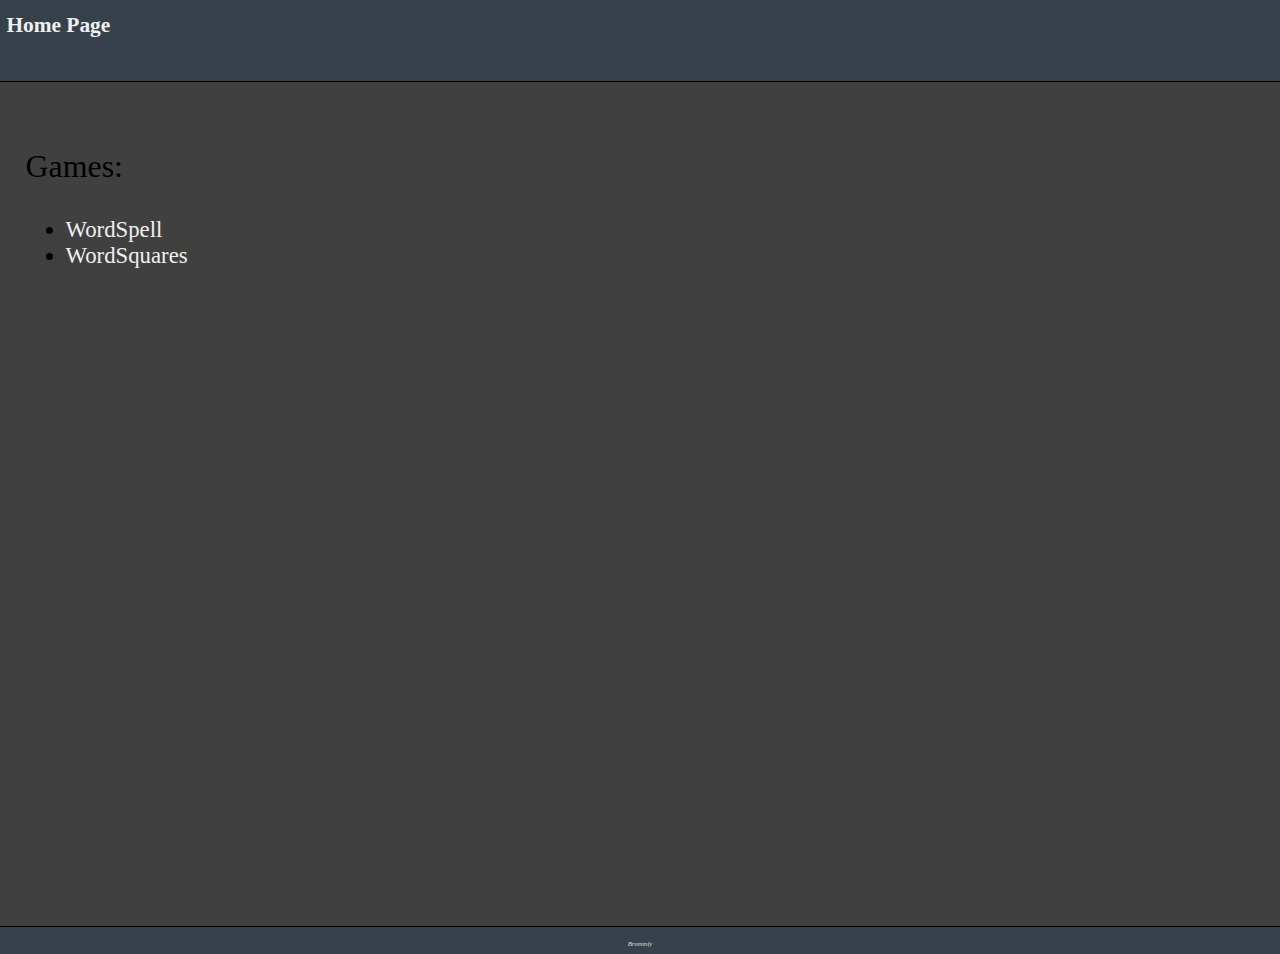
<file: index.html>
<!DOCTYPE html>
<html lang="en">
<head>
  <meta charset="UTF-8">
  <meta name="viewport" content="width=device-width, initial-scale=1"/>
  <title>Home Page</title>
  <link rel="stylesheet" type="text/css" href="Style.css">
</head>
<body>

    <div class="Header">
        <div style="display: table; height: 100%; width: 100%;">
            <div style="display: table-row; height: 100%; width: 100%;">
                <div style="display: table-cell; height: 100%; padding: 1% 0 1% 0.5%; text-align: left; vertical-align: center; width: 100%;">
                	<a href="index.html">
                    	<text class="FontHeader">Home Page</text>
                    </a>
                </div>
            </div>
        </div>
    </div>

    <br/>

	<div class="BoxCW" id="contents">
        <p style="font-size: 3.5em">Games:</p>
        <ul style="font-size: 2.5em">
	    <li><a href="WordSpell/index.html">WordSpell</a></li>
	    <li><a href="WordSquares/index.html">WordSquares</a></li>
        </ul>

    </div>

    <div class="Footer">
        <div style="display: table; height: 100%; width: 100%;">
            <div style="display: table-row; height: 100%; width: 100%;">
                <div class="CiteText">
					<cite style="font-size: 0.75em;">Brommly</cite>
                </div>
            </div>
        </div>
    </div>
</body>
</file>
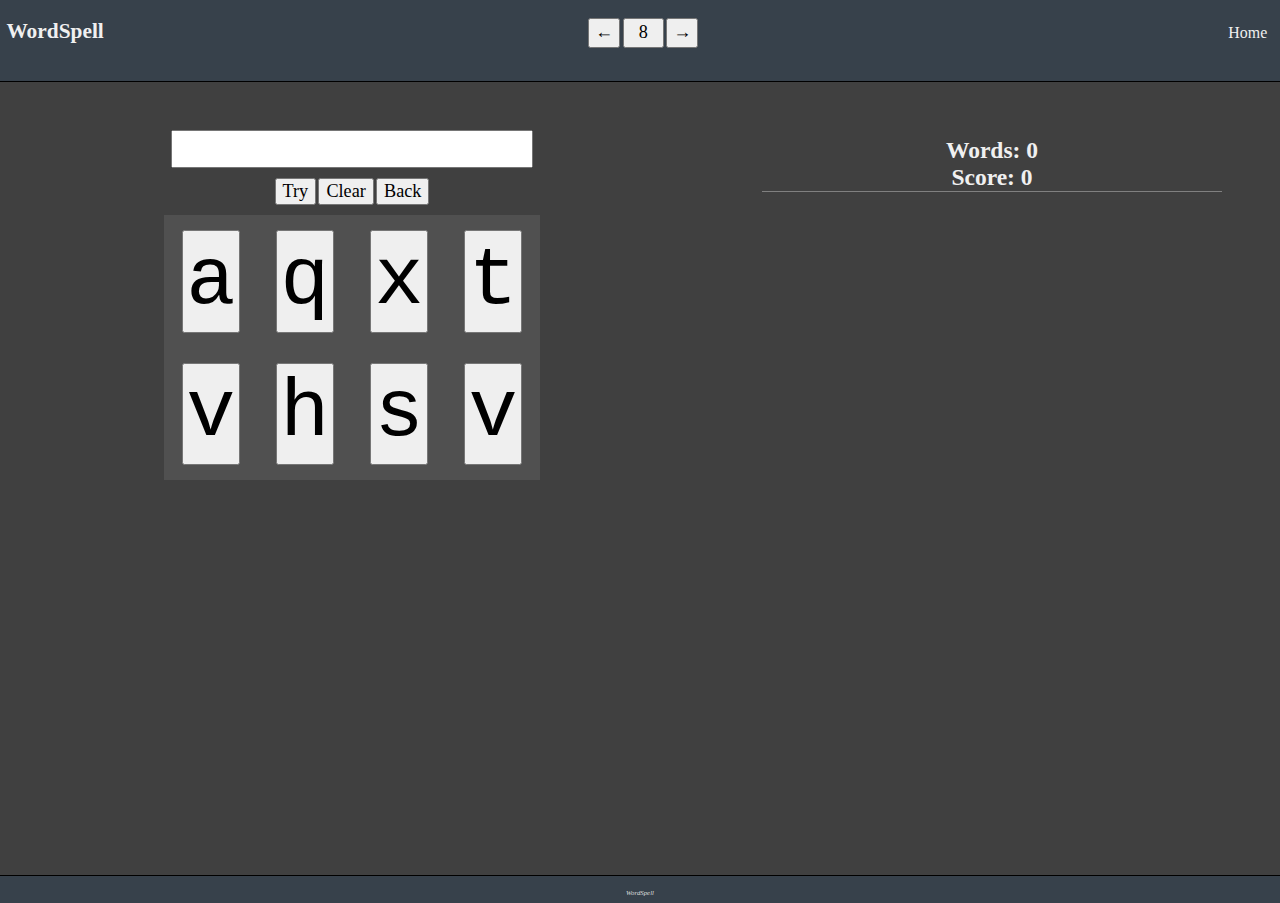
<file: WordSpell/index.html>
<!DOCTYPE html>
<html lang="en">
<head>
  <meta charset="UTF-8">
  <meta name="viewport" content="width=device-width, initial-scale=1"/>
  <title>WordSpell</title>
  <link rel="stylesheet" type="text/css" href="Style.css">
  <script src="WordSpell.js"></script>
  <script src="Words.js"></script>
</head>
<body>

    <div class="Header">
        <div style="display: table; height: 100%; width: 100%;">
            <div style="display: table-row; height: 100%; width: 100%;">
                <div style="display: table-cell; height: 100%; padding: 1% 0 1% 0.5%; text-align: left; vertical-align: center; width: 30%;">
                    <a href="index.html">
                        <text class="FontHeader">WordSpell</text>
                    </a>
                </div>
                <div style="display: table-cell; height: 100%; padding: 1% 0 1% 0.5%; text-align: center; vertical-align: center; width: 40%;">
                    <button class="NaviBtn" onclick="LeftClick()">&larr;</button>
                    <button class="NaviBtn" onclick="CenterClick()" id="sizeBtn"> &nbsp; 5 &nbsp;</button>
                    <button class="NaviBtn" onclick="RightClick()">&rarr;</button>
                </div>
                <div style="display: table-cell; height: 100%; padding: 1% 1% 1% 1%; text-align: right; vertical-align: center; width: 30%;">
                    <text class="FontNavi"><a href="/">Home</a></text>
                </div>
            </div>
        </div>
    </div>

    <br>

    <div class="BoxCW" style="display: table;">
        <div style="display: table-row; width: 100%; height: auto; margin: auto; padding: auto;">
            <div class="BoxBtn" style="display: table-cell;">
                <input class="WordInp" id="WordInput" readonly="true"/>
                <br>
                <br>

                <button class="WordBtn" onclick="Try()">Try</button>
                <button class="WordBtn" onclick="Clear()">Clear</button>
                <button class="WordBtn" onclick="Back()">Back</button>

                <br>
                <br>

                <div id="contents" class="Contents" style="display: table;"></div>
            </div>
        

            <div class="BoxHint" style="display: table-cell;">
                <text class="FontHeader" id="WordText"></text>
                <br>
                <text class="FontHeader" id="ScoreText"></text>
                <hr style="width: 80%; margin: auto; padding: auto;">
                <br>
                <text class="FontNavi" id="WordBox"></text>
            </div>
        </div>
    </div>

    <div class="Footer">
        <div style="display: table; height: 100%; width: 100%;">
            <div style="display: table-row; height: 100%; width: 100%;">
                <div class="CiteText">
                    <cite style="font-size: 0.75em;">WordSpell</cite>
                </div>
            </div>
        </div>
    </div>
</body>
</file>
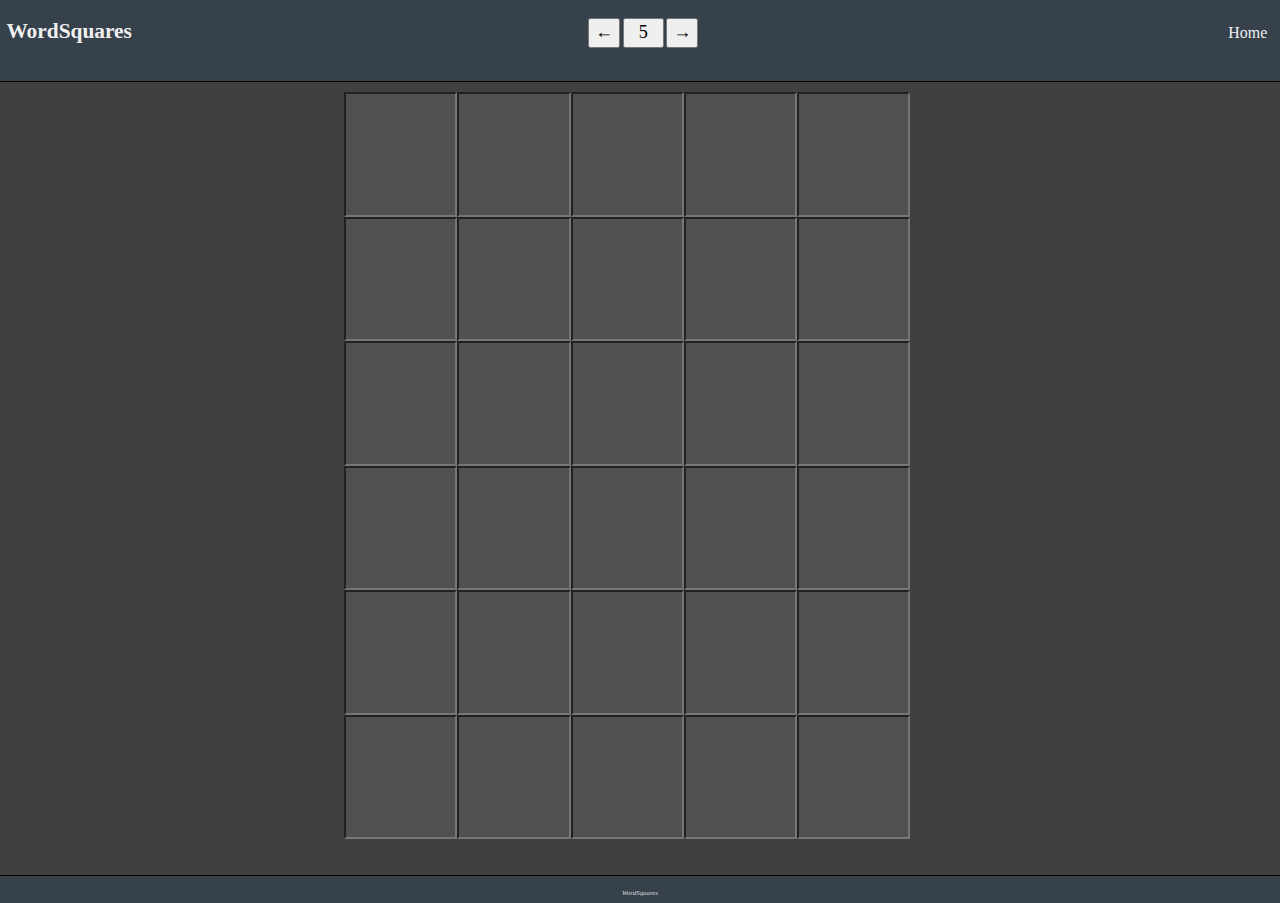
<file: WordSquares/index.html>
<!DOCTYPE html>
<html lang="en">
<head>
  <meta charset="UTF-8">
  <meta name="viewport" content="width=device-width, initial-scale=1"/>
  <title>WordSquares</title>
  <link rel="stylesheet" type="text/css" href="Style.css">
  <script src="WordSquares.js"></script>
  <script src="Words.js"></script>
</head>
<body>

    <div class="Header">
        <div style="display: table; height: 100%; width: 100%;">
            <div style="display: table-row; height: 100%; width: 100%;">
                <div style="display: table-cell; height: 100%; padding: 1% 0 1% 0.5%; text-align: left; vertical-align: center; width: 30%;">
                	<a href="index.html">
                    	<text class="FontHeader">WordSquares</text>
                    </a>
                </div>
                <div style="display: table-cell; height: 100%; padding: 1% 0 1% 0.5%; text-align: center; vertical-align: center; width: 40%;">
                    <button class="NaviBtn" onclick="LeftClick()">&larr;</button>
                    <button class="NaviBtn" onclick="CenterClick()" id="sizeBtn"> &nbsp; 5 &nbsp;</button>
                    <button class="NaviBtn" onclick="RightClick()">&rarr;</button>
                </div>
                <div style="display: table-cell; height: 100%; padding: 1% 1% 1% 1%; text-align: right; vertical-align: center; width: 30%;">
                    <text class="FontNavi"><a href="/">Home</a></text>
                </div>
            </div>
        </div>
    </div>

    <br/>

	<div class="BoxCW" id="contents"></div>

    <div class="Footer">
        <div style="display: table; height: 100%; width: 100%;">
            <div style="display: table-row; height: 100%; width: 100%;">
                <div class="CiteText">
					<cite style="font-size: 0.75em;">WordSquares</cite>
                </div>
            </div>
        </div>
    </div>
</body>
</file>
<file: Style.css>
a {
    color:              #F0F0F0;
    text-decoration:    none;
}

table {
    border:             1px solid #808080;
    border-collapse:    collapse;
}

tr {
    border:             1px solid #808080;
    border-collapse:    collapse;
}

td {
    border:             1px solid #808080;
    border-collapse:    collapse;
}

th {
    border:             1px solid #808080;
    border-collapse:    collapse;
}

body {
    background-color:    #404040;
    border:              0;
    font-family:         "Libre Baskerville",serif;
    font-size:           min(0.1px + 1vw, 0.1px + 1vh);
    height:              100%;
    margin:              0;
    min-height:          100%;
    overflow:            hidden;
    padding:             0;
    width:               100%;
}

.BoxCW {
    display:            inline-block;
    font-size:          1em;
    height:             87%;
    padding:            2%;
    text-align:         left;
    width:              98%;
    vertical-align:     top;
}

button {
    font-family:        inherit;
    font-size:          1.08em;
}

.CiteText {
    display:            table-cell;
    height:             100%;
    width:              70%;
    vertical-align:     bottom;
    padding:            0.5%;
}

.Contents {
    border:             0px;
    border-collapse:    collapse;
    text-align:         center;
    width:              100%;
}

.Footer {
    text-align:         center;
    background:         #314152A0;
    border-top:         1px solid black;
    color:              #DDDDDD;
    height:             3%;
    margin:             0;
    padding:            0;
    vertical-align:     bottom;
    width:              100%;
}

.FontHeader {
    color:              #F0F0F0;
    font-size:          2.35em;
    font-weight:        bold;
}

.FontNavi {
    color:              #F0F0F0;
    font-size:          1.75em;
}

.GridCell {
    background-color:   #505050;
    margin:                   0;
    padding:                  0;
    font-size:              4em;
}

.GridInput {
    background-color:    transparent;
    margin:              0;
    padding:             10% 0% 0% 0%;
    font-size:           1.6em;
    width:               1.5em;
    height:              1.5em;
    text-align:          center;
    vertical-align:      center;
}

.Header {
    background:         #314152A0;
    border-bottom:      1px solid black;
    color:              #DDDDDD;
    height:             9%;
    margin:             0;
    padding:            0;
    vertical-align:     center;
    width:              100%;
}

h2 {
    margin:             0 0 0.1% 0;
}

h3 {
    font-style:         italic;
    margin:             0 0 0.1% 0;
}

h4 {
    margin:             0;
}

hr {
    border:             0; 
    margin:             0; 
    padding:            0;
    background-color:   #808080;
    color:              #808080; 
    height:             1px;
}

html {
    height:             100%;
    margin:             0;
    padding:            0;
    width:              100%;
}

.NaviBtn {
    font-size:          2em;
    margin:             1%   0%   1% 0%;
    padding:            0.5% 1% 0.5% 1%;
}
</file>
<file: WordSpell/Style.css>
a {
    color:              #F0F0F0;
    text-decoration:    none;
}

table {
    border:             1px solid #808080;
    border-collapse:    collapse;
}

tr {
    border:             1px solid #808080;
    border-collapse:    collapse;
}

td {
    border:             1px solid #808080;
    border-collapse:    collapse;
}

th {
    border:             1px solid #808080;
    border-collapse:    collapse;
}

body {
    background-color:    #404040;
    border:              0;
    font-family:         "Libre Baskerville",serif;
    font-size:           min(0.1px + 1vw, 0.1px + 1vh);
    height:              100%;
    margin:              0;
    min-height:          100%;
    overflow:            hidden;
    padding:             0;
    width:               100%;
}

.BoxBtn {
    height:             auto;
    width:              55%;
    margin:             3%;
    padding:            3%;
    text-align:         center;
}

.BoxCW {
    font-size:            1em;
    height:               87%;
    margin:               auto;
    padding:              auto;
    text-align:           center;
    width:                100%;
    vertical-align:       top;
}

.BoxHint {
    color:              #F0F0F0;
    font-size:          1.1em;
    height:             90%;
    width:              45%;
    margin:             auto;
    padding:            auto;
    text-align:         center;
    overflow-y:         scroll;
}

button {
    font-family:        inherit;
    font-size:          1.08em;
}

.CiteText {
    display:            table-cell;
    height:             100%;
    width:              70%;
    vertical-align:     bottom;
    padding:            0.5%;
}

.Contents {
    margin:             auto;
    padding:            auto;
    border:             0px;
    border-collapse:    collapse;
    text-align:         center;
    width:              60%;
}

.Footer {
    text-align:         center;
    background:         #314152A0;
    border-top:         1px solid black;
    color:              #DDDDDD;
    height:             3%;
    margin:             0;
    padding:            0;
    vertical-align:     bottom;
    width:              100%;
}

.FontHeader {
    color:              #F0F0F0;
    font-size:          2.35em;
    font-weight:        bold;
}

.FontNavi {
    color:              #F0F0F0;
    font-size:          1.75em;
}

.GridBtn {
    font-size:              3em;
    font-family:      monospace;
    margin:                  0%;
    padding:                 4%;
}


.GridCell {
    background-color:   #505050;
    margin:                  0%;
    padding:                 4%;
    font-family:      monospace;
    font-size:              3em;
}

.GridInput {
    background-color:    transparent;
    margin:              0;
    padding:             10% 0% 0% 0%;
    font-size:           1.6em;
    width:               1.5em;
    height:              1.5em;
    text-align:          center;
    vertical-align:      center;
}

.Header {
    background:         #314152A0;
    border-bottom:      1px solid black;
    color:              #DDDDDD;
    height:             9%;
    margin:             0;
    padding:            0;
    vertical-align:     center;
    width:              100%;
}

h2 {
    margin:             0 0 0.1% 0;
}

h3 {
    font-style:         italic;
    margin:             0 0 0.1% 0;
}

h4 {
    margin:             0;
}

hr {
    border:             0; 
    margin:             0; 
    padding:            0;
    background-color:   #808080;
    color:              #808080; 
    height:             1px;
}

html {
    height:             100%;
    margin:             0;
    padding:            0;
    width:              100%;
}

.NaviBtn {
    font-size:          2em;
    margin:             1%   0%   1% 0%;
    padding:            0.5% 1% 0.5% 1%;
}

.WordInp {
    font-size:          3em;
    margin:            auto;
    padding:           auto;
}

.WordBtn {
    font-size:          2em;
    margin:            auto;
    padding:           auto;
}

.WordBox {
    color:              #F0F0F0;
    font-size:          1.75em;
    overflow-y:         scroll;
}
</file>
<file: WordSquares/Style.css>
a {
    color:              #F0F0F0;
    text-decoration:    none;
}

table {
    border:             1px solid #808080;
    border-collapse:    collapse;
}

tr {
    border:             1px solid #808080;
    border-collapse:    collapse;
}

td {
    border:             1px solid #808080;
    border-collapse:    collapse;
}

th {
    border:             1px solid #808080;
    border-collapse:    collapse;
}

body {
    background-color:    #404040;
    border:              0;
    font-family:         "Libre Baskerville",serif;
    font-size:           min(0.1px + 1vw, 0.1px + 1vh);
    height:              100%;
    margin:              0;
    min-height:          100%;
    overflow:            hidden;
    padding:             0;
    width:               100%;
}

.BoxCW {
    display:            inline-block;
    font-size:          1em;
    height:             87%;
    padding:            auto;
    text-align:         center;
    width:              98%;
    vertical-align:     top;
}

button {
    font-family:        inherit;
    font-size:          1.08em;
}

.CiteText {
    display:            table-cell;
    height:             100%;
    width:              70%;
    vertical-align:     bottom;
    padding:            0.5%;
}

.Contents {
    border:             0px;
    border-collapse:    collapse;
    text-align:         center;
    width:              100%;
}

.Footer {
    text-align:         center;
    background:         #314152A0;
    border-top:         1px solid black;
    color:              #DDDDDD;
    height:             3%;
    margin:             0;
    padding:            0;
    vertical-align:     bottom;
    width:              100%;
}

.FontHeader {
    color:              #F0F0F0;
    font-size:          2.35em;
    font-weight:        bold;
}

.FontNavi {
    color:              #F0F0F0;
    font-size:          1.75em;
}

.GridCell {
    background-color:   #505050;
    margin:                   0;
    padding:                  0;
    font-size:              4em;
}

.GridInput {
    background-color:    transparent;
    margin:              0;
    padding:             10% 0% 0% 0%;
    font-size:           1.6em;
    width:               1.5em;
    height:              1.5em;
    text-align:          center;
    vertical-align:      center;
}

.Header {
    background:         #314152A0;
    border-bottom:      1px solid black;
    color:              #DDDDDD;
    height:             9%;
    margin:             0;
    padding:            0;
    vertical-align:     center;
    width:              100%;
}

h2 {
    margin:             0 0 0.1% 0;
}

h3 {
    font-style:         italic;
    margin:             0 0 0.1% 0;
}

h4 {
    margin:             0;
}

hr {
    border:             0; 
    margin:             0; 
    padding:            0;
    background-color:   #808080;
    color:              #808080; 
    height:             1px;
}

html {
    height:             100%;
    margin:             0;
    padding:            0;
    width:              100%;
}

.NaviBtn {
    font-size:          2em;
    margin:             1%   0%   1% 0%;
    padding:            0.5% 1% 0.5% 1%;
}
</file>
